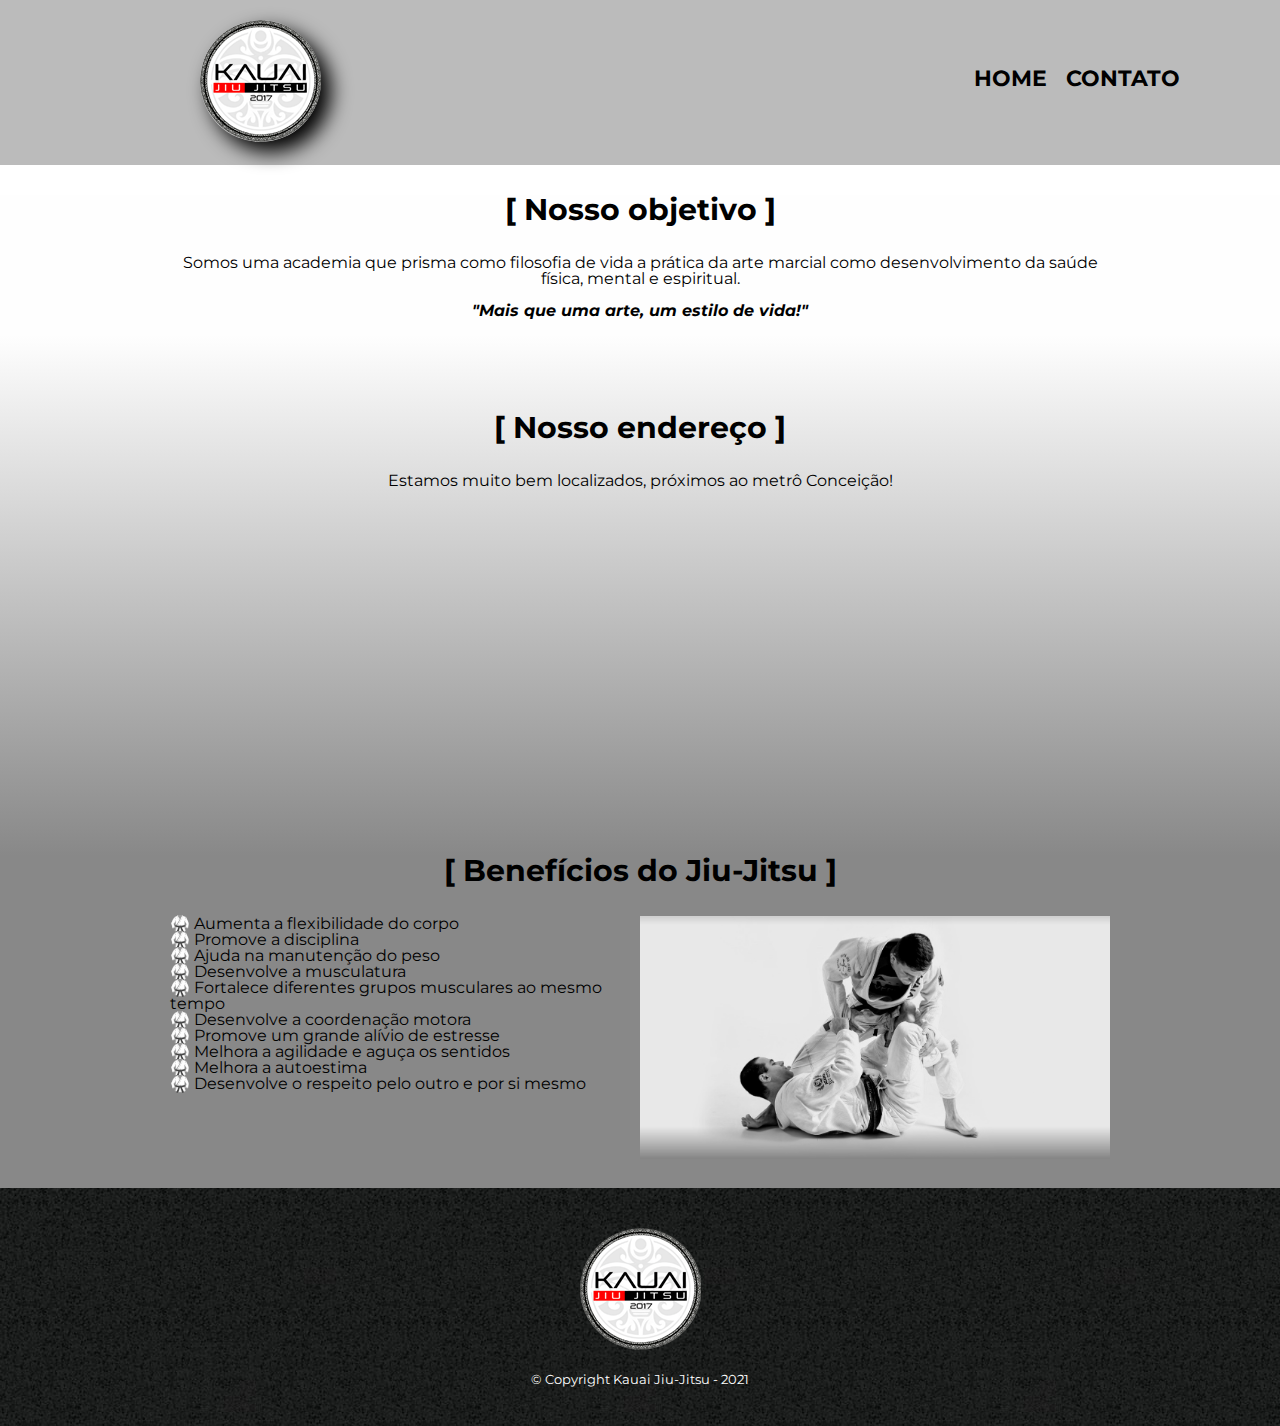
<file: index.html>
<!DOCTYPE html>
<html lang=pt-br dir="ltr">

<head>
  <meta charset="utf-8">
  <meta name="viewport" content="width=device-width">
  <title>Kauai Jiu-Jitsu</title>
  <link href="https://fonts.googleapis.com/css?family=Montserrat&display=swap" rel="stylesheet">
  <link rel="stylesheet" href="reset.css">
  <link rel="stylesheet" href="style.css">
</head>

<body>
  <header>
    <div class="caixa">
      <h1><img src="logo1.png"></h1>

      <nav>
        <ul>
          <li><a href="index.html">Home</a></li>
          <li><a href="contato.html">Contato</a></li>
        </ul>
      </nav>
    </div>

  </header>

  <main class="principal">
      <div class="objetivo">
        <h2>Nosso objetivo</h2>
        <p>Somos uma academia que prisma como filosofia de vida a prática da arte marcial como desenvolvimento
        da saúde física, mental e espiritual.</p>
        <p><em><strong>"Mais que uma arte, um estilo de vida!"</strong></em></p>
      </div>

      <div class="mapa">
        <h2>Nosso endereço</h2>
        <p>Estamos muito bem localizados, próximos ao metrô Conceição!</p>
        <div class="mapamesmo">
          <iframe src="https://www.google.com/maps/embed?pb=!1m18!1m12!1m3!1d3655.211731256391!2d-46.643450384474505!3d-23.632587270112833!2m3!1f0!2f0!3f0!3m2!1i1024!2i768!4f13.1!3m3!1m2!1s0x94ce5b98f3f62225%3A0xcdd5382ea636f485!2sKauai%20Jiu-jitsu.!5e0!3m2!1spt-BR!2sbr!4v1613683800470!5m2!1spt-BR!2sbr"
          width="100%" height="300" frameborder="0" style="border:0;" allowfullscreen="" aria-hidden="false" tabindex="0">
          </iframe>
        </div>
      </div>

      <div class="beneficios">
        <h2>Benefícios do Jiu-Jitsu</h2>
        <div class="beneficios-conteudo">
          <img class="luta" src="sensei.jpg" alt="">
          <ul>
            <li>Aumenta a flexibilidade do corpo</li>
            <li>Promove a disciplina</li>
            <li>Ajuda na manutenção do peso</li>
            <li>Desenvolve a musculatura</li>
            <li>Fortalece diferentes grupos musculares ao mesmo tempo</li>
            <li>Desenvolve a coordenação motora</li>
            <li>Promove um grande alívio de estresse</li>
            <li>Melhora a agilidade e aguça os sentidos</li>
            <li>Melhora a autoestima</li>
            <li>Desenvolve o respeito pelo outro e por si mesmo</li>
          </ul>
        </div>
      </div>
</main>

  <footer>
    <img src="logo1.png">
    <p class="copyright">&copy; Copyright Kauai Jiu-Jitsu - 2021</p>
  </footer>
</body>

</html>
</file>
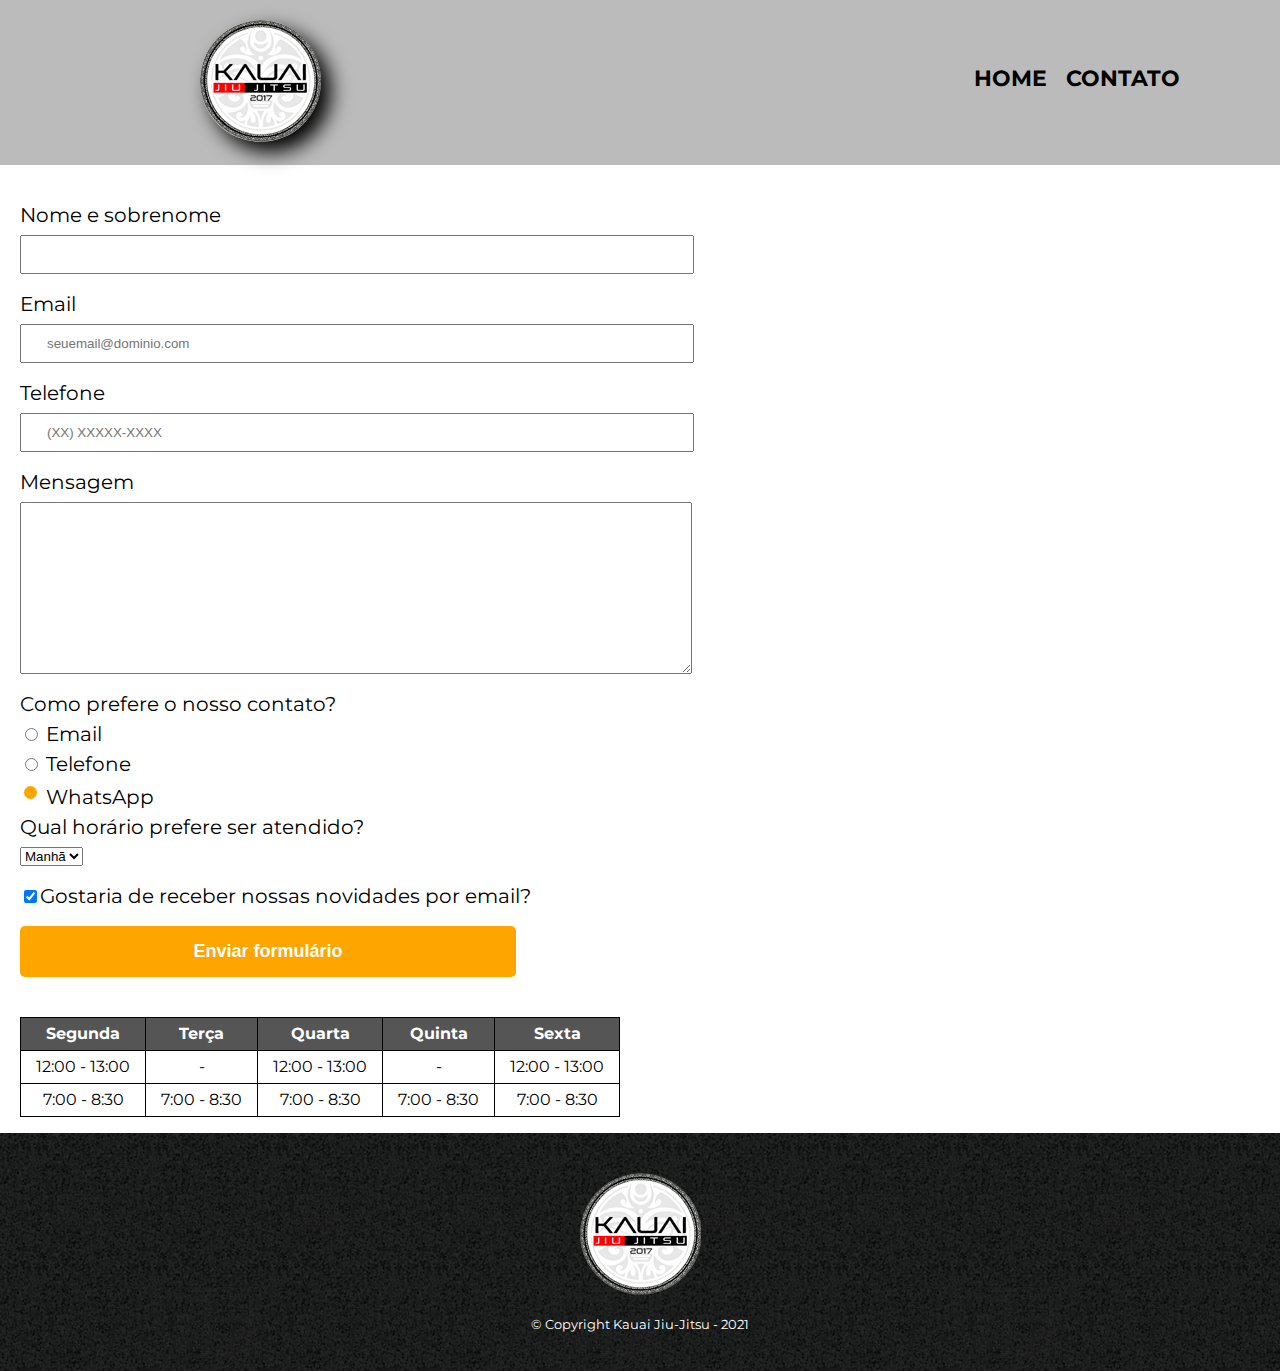
<file: contato.html>
<!DOCTYPE html>
<html lang=pt-br dir="ltr">

<head>
  <meta charset="utf-8">
  <title>Contato - Barbearia Alura</title>
  <link href="https://fonts.googleapis.com/css?family=Montserrat&display=swap" rel="stylesheet">
  <link rel="stylesheet" href="reset.css">
  <link rel="stylesheet" href="style.css">
</head>

<body>
  <header>
    <div class="caixa">
      <h1><img src="logo1.png" alt="Logo da academia"></h1>

      <nav>
        <ul>
          <li><a href="index.html">Home</a></li>
          <li><a href="contato.html">Contato</a></li>
        </ul>
      </nav>
    </div>
  </header>

  <main>
    <form>
      <label for="nomesobrenome">Nome e sobrenome</label>
      <input type="text" id="nomesobrenome" value="" class="input-padrão" required>

      <label for="email">Email</label>
      <input type="email" id="email" value="" class="input-padrão" required placeholder="seuemail@dominio.com">

      <label for="telefone">Telefone</label>
      <input type="tel" id="telefone" value="" class="input-padrão" required placeholder="(XX) XXXXX-XXXX">

      <label for="mensagem">Mensagem</label>
      <textarea rows="10" cols="70" id="mensagem" class="input-padrão" required></textarea>

      <fieldset>
        <legend>Como prefere o nosso contato?</legend>
        <label for="radio-email"><input type="radio" name="contato" value="email" id="radio-email">
          Email</label>

        <label for="radio-telefone">
          <input type="radio" name="contato" value="telefone" id="radio-telefone">
          Telefone</label>

        <label for="radio-whatsapp"><input type="radio" name="contato" value="whatsapp" id="radio-whatsapp" checked>
          WhatsApp</label>
      </fieldset>

      <fieldset>
        <legend>Qual horário prefere ser atendido?</legend>
        <select>
          <option>Manhã</option>
          <option>Tarde</option>
          <option>Noite</option>
        </select>
      </fieldset>

      <label class="checkbox"><input type="checkbox" checked>Gostaria de receber nossas novidades por email?</label>
      <input type="submit" value="Enviar formulário" class="enviar">
    </form>

    <table>
      <thead>
        <th>Segunda</th>
        <th>Terça</th>
        <th>Quarta</th>
        <th>Quinta</th>
        <th>Sexta</th>
      </thead>
      <tbody>
        <tr>
          <td>12:00 - 13:00</td>
          <td>-</td>
          <td>12:00 - 13:00</td>
          <td>-</td>
          <td>12:00 - 13:00</td>
        </tr>
        <tr>
          <td>7:00 - 8:30</td>
          <td>7:00 - 8:30</td>
          <td>7:00 - 8:30</td>
          <td>7:00 - 8:30</td>
          <td>7:00 - 8:30</td>
        </tr>
      </tbody>
    </table>
  </main>

  <footer>
    <img src="logo1.png">
    <p class="copyright">&copy; Copyright Kauai Jiu-Jitsu - 2021</p>
  </footer>
</body>

</html>
</file>
<file: style.css>
/*Tags*/
 header {
   background-color: #BBBBBB;
   padding: 20px 0;
 }

 body {
   font-family: Montserrat;
 }

 nav {
   position: absolute;
   top: 38%;
   right: 0px;
 }

 nav li {
   display: inline;
   margin: 0 0 0 15px;
 }

 nav a {
   text-transform: uppercase;
   color: #000000;
   font-weight: bold;
   font-size: 22px;
   text-decoration: none;
 }

 nav a:hover {
   color: #C78C19;
   text-decoration: underline;
 }

 main {
   margin: 1em 0 0 0;
 }

 form {
   margin: 40px 20px;
 }

 form label, form legend {
   display: block;
   font-size: 20px;
   margin: 0 0 10px;
 }

 footer {
   background: url("bg.jpg");
   text-align: center;
   padding: 40px 0px;
 }

 input[type='radio']:checked::after {
   width: 13px;
   height: 13px;
   border-radius: 13px;
   top: -3px;
   left: -3px;
   position: relative;
   background-color: #ffa500;
   content: '';
   display: inline-block;
   visibility: visible;
   border: 2px solid white;
 }

 table {
   margin: 0 20px 1em;
 }

 td {
   text-align: center;
 }

 thead {
   background: #555555;
   color: white;
   font-weight: bold;
 }

 td, th {
   padding: 8px 15px;
   border: 1px solid #000000;
 }

   h1 img {
     border-radius: 50%;
     box-shadow: 10px 10px 20px #000000;
   }

 /* Classes
*/
 .caixa {
   position: relative;
   margin: 0 100px 0 200px;
 }

 .caixa nav {
   vertical-align: top;
 }

 .copyright {
   color: #FFFFFF;
   font-size: 13px;
   margin-top: 20px;
 }

 .input-padrão {
   width: 50%;
   display: block;
   margin: 0 0 20px;
   padding: 10px 25px;
 }

 .checkbox {
   margin: 20px 0px;
 }

 .enviar {
   width: 40%;
   padding: 15px 0px;
   background-color: orange;
   color: white;
   font-weight: bold;
   font-size: 18px;
   border: none;
   border-radius: 5px;
   transition: 0.5s all;
   cursor: pointer;
 }

 .enviar:hover {
   background-color: darkorange;
   transform: scale(1.2);
   margin-left: 4%;
 }

 /* css da página principal */
 .principal {
   padding: 0 0 0 0;
   background: #FEFEFE;
   margin: 0 auto;
 }

 .principal p {
   margin: 0 0 1em;
   text-align: center;
 }

 .principal strong {
   font-weight: bold;
 }

 .principal em {
   font-style: italic;
 }

.principal h2 {
    font-size: 30px;
    font-weight: bold;
    text-align: center;
    margin: 1em 0 1em 0;
  }

.principal h2:before {
  content:"[ "
}

.principal h2:after {
  content: " ]"
}

.objetivo {
  width: 940px;
  margin: 0 auto;
}

.ponta-vermelha {
  margin: 0 0;
  background-color: red;
}

.beneficios {
  padding: 0 0 6em 0;
  margin: 0 auto;
  background-color: #888888;
}

.beneficios h2 {
    font-size: 30px;
    font-weight: bold;
    text-align: center;
    margin: 0 0 1em 0;
  }

.luta {
  width: 50%;
  float: right;
}

.beneficios li:before {
  content: "🥋 "
}

.beneficios li {
  text-align: left
}

.mapa {
  background: linear-gradient(#FEFEFE, #888888);
  clear: right;
  padding: 3em 0;
}

.mapamesmo {
  width: 940px;
  margin: 0 auto;
}

.beneficios-conteudo {
  width: 940px;
  margin: 0 auto;
}

@media screen and (max-width: 480px) {
  .caixa, .principal, .objetivo, .beneficios, .beneficios-conteudo, .mapa, .mapamesmo {
    width: auto;
  }

  h1, h2, p {
    text-align: center;
    margin: 0 auto;
    padding: 0 10% 0 10%;
  }

  h1 img {
    margin-bottom: 1em;
  }

  .mapamesmo {
    margin: 0 10px;
  }

  .caixa {
    margin: 0;
  }

  nav {
    position: static;
  }

  nav ul {
    text-align: center;
  }

  nav ul li {
    padding: 0 2em;
  }

  .beneficios-conteudo li {
    margin: 2px 0 10px;
    padding: 0 2em;
  }
}


/* Contato */
</file>
